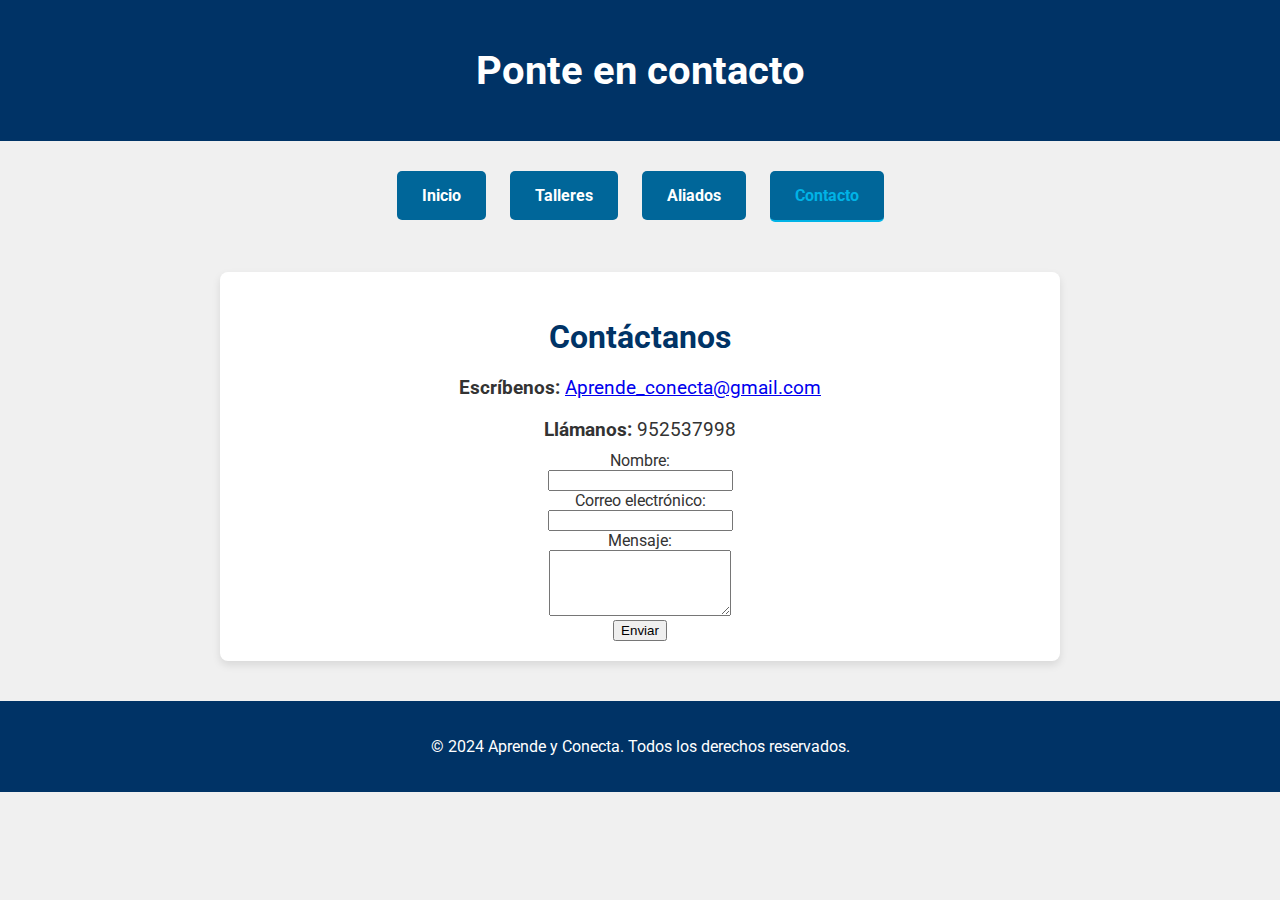
<file: contacto.html>
<!DOCTYPE html>
<html lang="es">
<head>
    <meta charset="UTF-8">
    <meta name="viewport" content="width=device-width, initial-scale=1.0">
    <title>Aprende y Conecta - Contacto</title>
    <link rel="stylesheet" href="style.css">
    <link href="https://fonts.googleapis.com/css2?family=Roboto:wght@400;700&display=swap" rel="stylesheet">
    <style>
        .contact-section {
            max-width: 800px;
            margin: 40px auto;
            padding: 20px;
            background-color: #ffffff;
            box-shadow: 0 4px 8px rgba(0, 0, 0, 0.1);
            border-radius: 8px;
            text-align: center;
        }
        .contact-section h2 {
            font-size: 2em;
            color: #003366;
            margin-bottom: 20px;
        }
        .contact-section p {
            font-size: 1.2em;
            margin-bottom: 10px;
        }
    </style>
</head>
<body>
    <header>
        <h1>Ponte en contacto</h1>
    </header>
    
    <nav class="buttons">
        <a href="index.html">Inicio</a>
        <a href="talleres.html">Talleres</a>
        <a href="aliados.html">Aliados</a>
        <a href="contacto.html" class="active">Contacto</a>
    </nav>

    <div class="contact-section">
        <h2>Contáctanos</h2>
        <div>
            <p><strong>Escríbenos:</strong> <a href="mailto:Aprende_conecta@gmail.com">Aprende_conecta@gmail.com</a></p>
            <p><strong>Llámanos:</strong> 952537998</p>
        </div>
        <form id="contactForm" onsubmit="enviarFormulario(event)">
            <div>
                <label for="nombre">Nombre:</label><br>
                <input type="text" id="nombre" name="nombre" required><br>
            </div>
            <div>
                <label for="email">Correo electrónico:</label><br>
                <input type="email" id="email" name="email" required><br>
            </div>
            <div>
                <label for="mensaje">Mensaje:</label><br>
                <textarea id="mensaje" name="mensaje" rows="4" required></textarea><br>
            </div>
            <button type="submit">Enviar</button>
        </form>
        <div id="mensajeExito" style="display:none; margin-top:20px; color:green;">
            ¡Tu mensaje ha sido enviado con éxito! Nos pondremos en contacto contigo pronto.
        </div>
    </div>

    <script>
        function enviarFormulario(event) {
            event.preventDefault(); // Evita el envío tradicional del formulario
            // Aquí podrías agregar cualquier lógica para enviar datos al backend
    
            // Mostrar mensaje de éxito
            document.getElementById("mensajeExito").style.display = "block";
    
            // Reiniciar el formulario si es necesario
            document.getElementById("contactForm").reset();
        }
    </script>

    <footer>
        <p>&copy; 2024 Aprende y Conecta. Todos los derechos reservados.</p>
    </footer>
</body>
</html>
</file>
<file: style.css>
body {
    font-family: 'Roboto', sans-serif;
    background-color: #f0f0f0;
    color: #333;
    margin: 0;
    padding: 0;
}
header {
    background-color: #003366;
    color: #fff;
    padding: 20px;
    text-align: center;
}
header h1 {
    font-size: 2.5em;
}
header p {
    font-size: 1.2em;
    font-weight: 300;
}
.buttons {
    margin: 20px;
    text-align: center;
}
.buttons a {
    display: inline-block;
    margin: 10px;
    padding: 15px 25px;
    background-color: #006699;
    color: #fff;
    text-decoration: none;
    font-weight: bold;
    border-radius: 5px;
    transition: background-color 0.3s;
}
.buttons a:hover {
    background-color: #004466;
}
.content {
    max-width: 1200px;
    margin: auto;
    padding: 20px;
    background-color: #ffffff;
    box-shadow: 0 4px 8px rgba(0, 0, 0, 0.1);
    border-radius: 8px;
}
.info-blocks {
    display: flex;
    flex-wrap: wrap;
    gap: 20px;
    margin-top: 20px;
}
.info-block {
    flex: 1;
    min-width: 250px;
    padding: 20px;
    background-color: #003366;
    color: #fff;
    text-align: center;
    border-radius: 8px;
}
.info-block img {
    max-width: 80px;
    margin-bottom: 15px;
}
footer {
    margin-top: 40px;
    padding: 20px;
    background-color: #003366;
    color: #fff;
    text-align: center;
}
nav a.active {
    color: #00b3e6;
    border-bottom: 2px solid #00b3e6;
}
.content-centered {
    max-width: 800px;
    margin: 0 auto;
    padding: 20px;
}
.contact-form-section {
    max-width: 600px;
    margin: 20px auto;
    padding: 20px;
    background-color: #ffffff;
    box-shadow: 0 4px 8px rgba(0, 0, 0, 0.1);
    border-radius: 8px;
    text-align: left;
}
.contact-form-section form div {
    margin-bottom: 15px;
}
.contact-form-section label {
    font-weight: bold;
    color: #333;
}
.contact-form-section input, .contact-form-section textarea {
    width: 100%;
    padding: 10px;
    margin-top: 5px;
    border-radius: 4px;
    border: 1px solid #ccc;
}
.contactd-form-section button {
    background-color: #006699;
    color: #fff;
    border: none;
    padding: 10px 20px;
    font-weight: bold;
    cursor: pointer;
    transition: background-color 0.3s;
}
.contactd-form-section button:hover {
    background-color: #004466;
}
</file>
